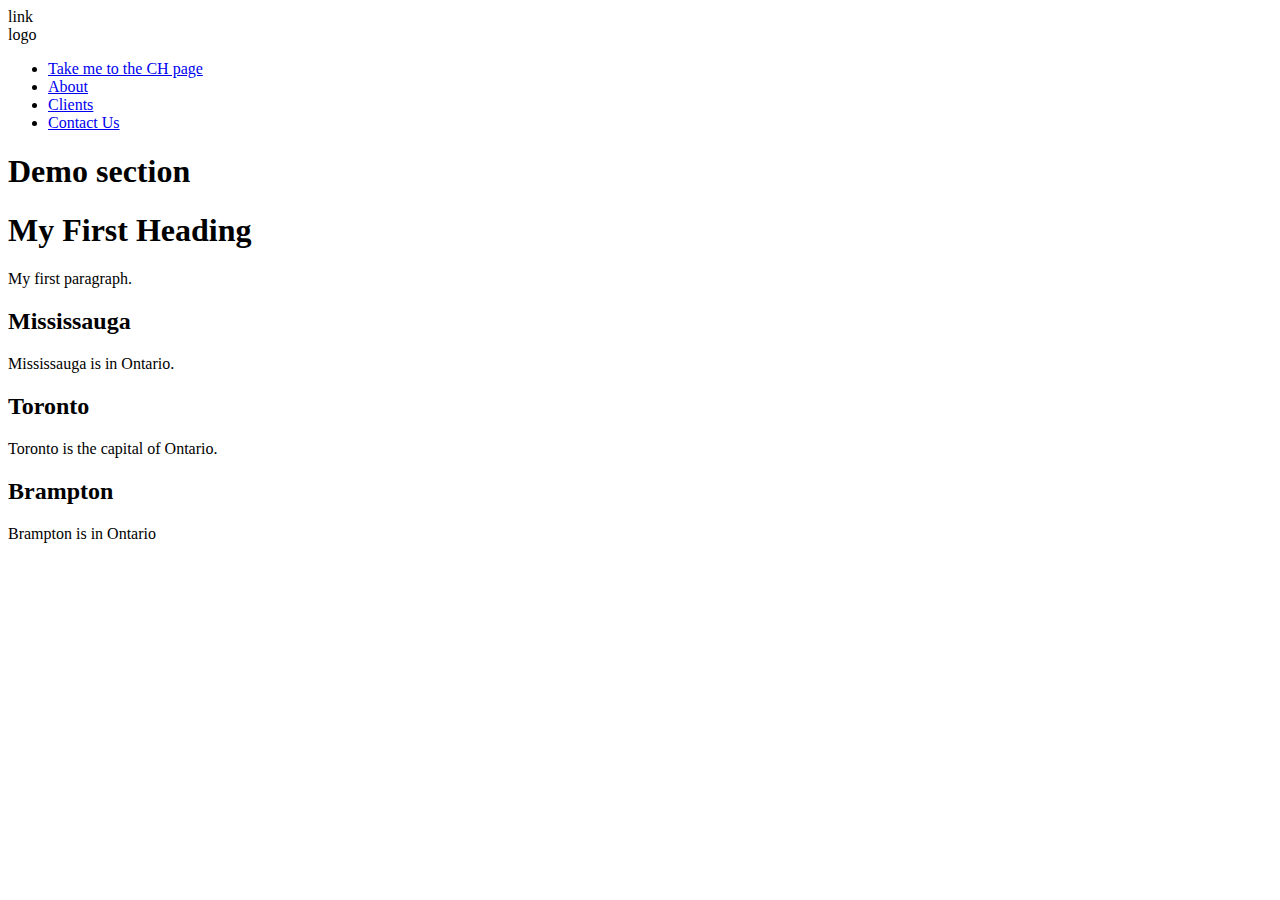
<file: index.html>
<!DOCTYPE html>
<html>
<head>
link
<title>gjhgfhjf</title>
<link rel="CSS/telly.css">

</head>


<body>


<header id="topnav">
  <div class="inner">
    <div class="logo">logo</div>
    <nav role='navigation'>
      <ul>
        <li><a href="Pages/cokehead.html"> Take me to the CH page</a></li>
        <li><a href="#">About</a></li>
        <li><a href="#">Clients</a></li>
        <li><a href="#">Contact Us</a></li>
      </ul>
    </nav>  
  </div>
</header>
<section>
  <div class="inner">
    <h1>Demo section</h1>
    
  </div>
</section>
<section class="alternate" id="demosection2">
  <div class="inner">
   
</section>


<h1>My First Heading</h1>
<p>My first paragraph.</p>

<h2 class="city">Mississauga</h2>
<p>Mississauga is in Ontario.</p>

<h2 class="city">Toronto</h2>
<p>Toronto is the capital of Ontario.</p>

<h2 class="city">Brampton</h2>
<p>Brampton is in Ontario</p>


</body>
</html>
</file>
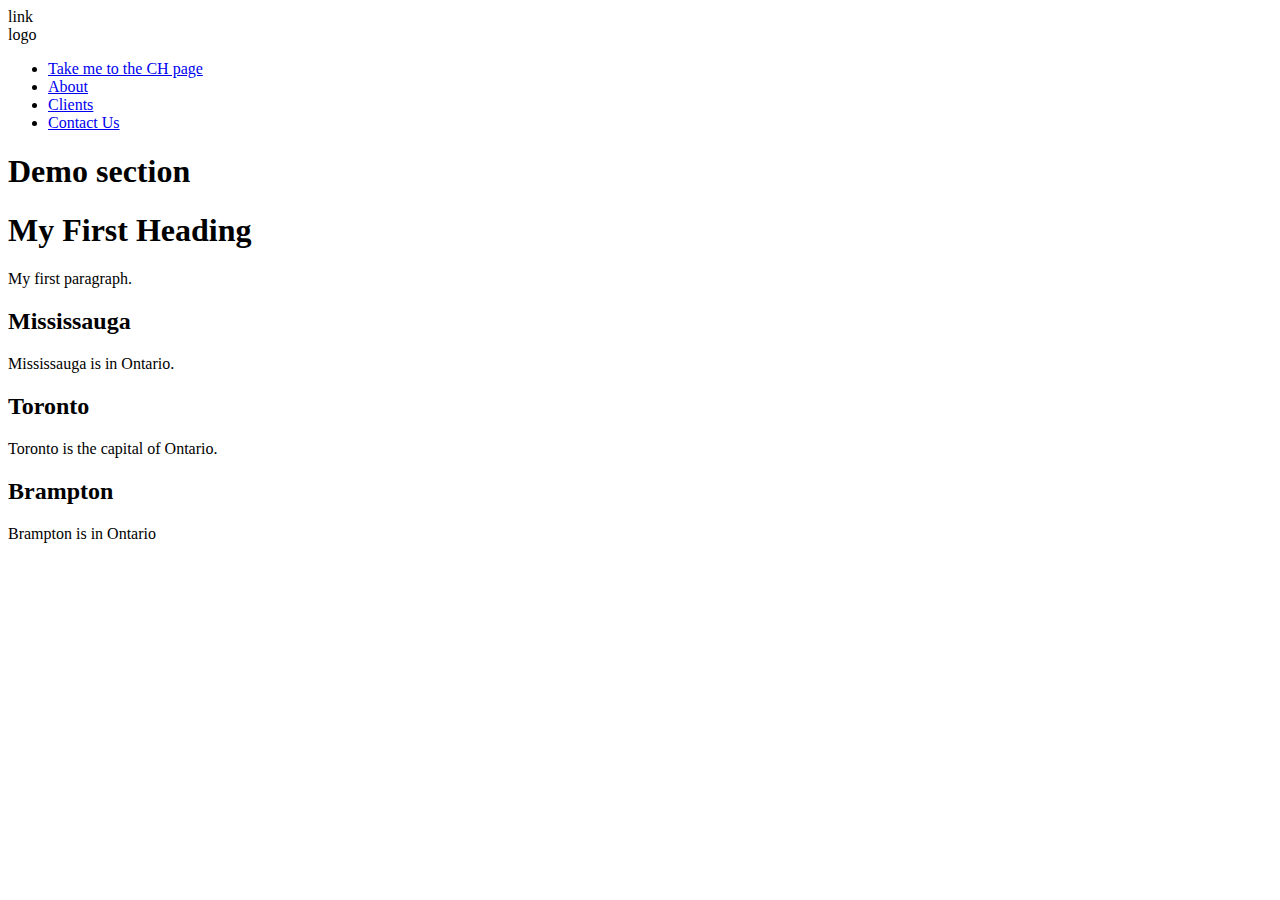
<file: paice - Copy/index.html>
<!DOCTYPE html>
<html>
<head>
link
<title>gjhgfhjf</title>
<link rel="\\2352-CMS-01\2352 Students$\874983\Profile\Desktop\paice\CSS/telly.css">

</head>


<body>


<header id="topnav">
  <div class="inner">
    <div class="logo">logo</div>
    <nav role='navigation'>
      <ul>
        <li><a href="\\2352-CMS-01\2352 Students$\874983\Profile\Desktop\paice\Pages/cokehead.html"> Take me to the CH page</a></li>
        <li><a href="#">About</a></li>
        <li><a href="#">Clients</a></li>
        <li><a href="#">Contact Us</a></li>
      </ul>
    </nav>  
  </div>
</header>
<section>
  <div class="inner">
    <h1>Demo section</h1>
    
  </div>
</section>
<section class="alternate" id="demosection2">
  <div class="inner">
   
</section>


<h1>My First Heading</h1>
<p>My first paragraph.</p>

<h2 class="city">Mississauga</h2>
<p>Mississauga is in Ontario.</p>

<h2 class="city">Toronto</h2>
<p>Toronto is the capital of Ontario.</p>

<h2 class="city">Brampton</h2>
<p>Brampton is in Ontario</p>


</body>
</html>
</file>
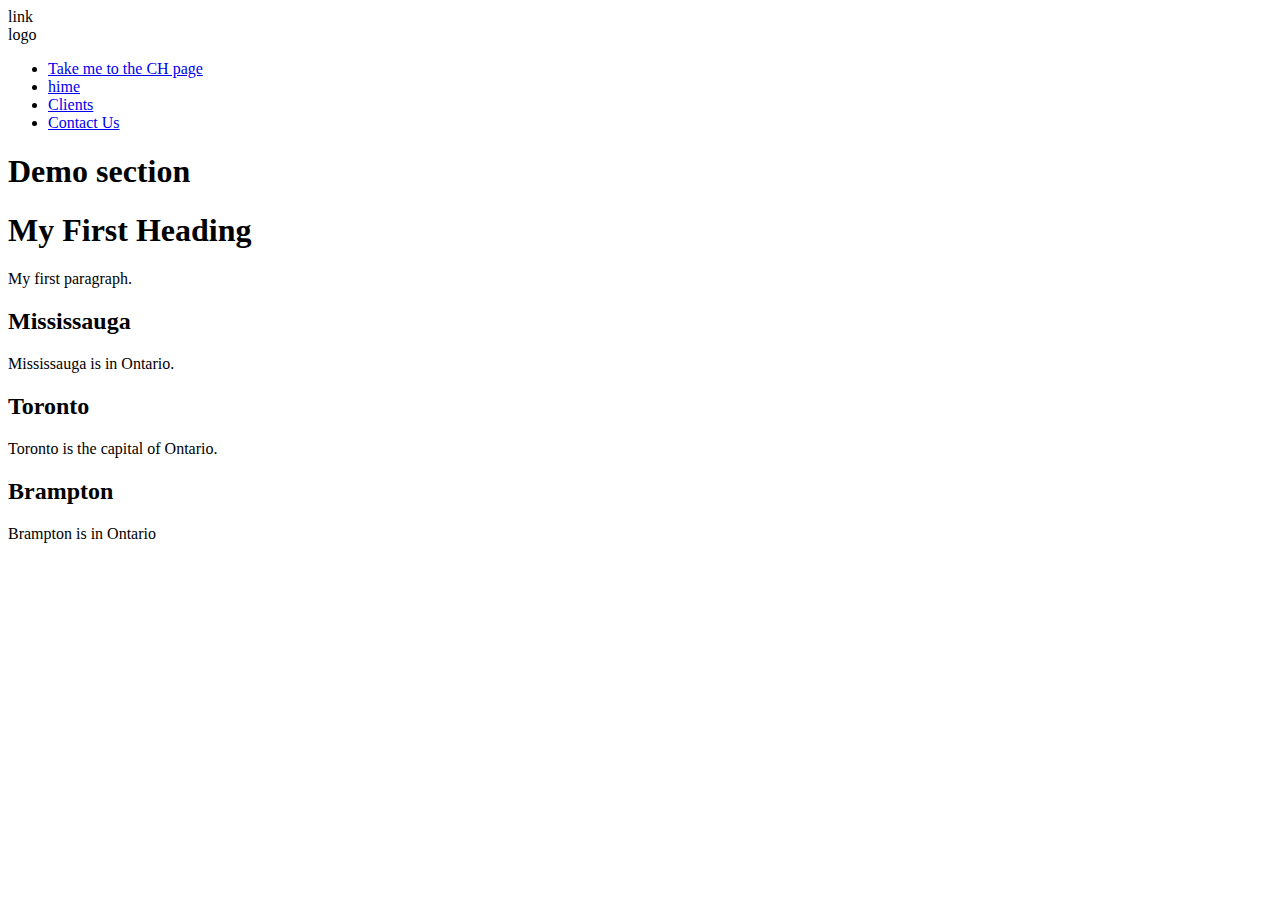
<file: Pages/cokehead.html>
<!DOCTYPE html>
<html>
<head>
link
<title>TAE</title>
<link rel="stylesheet" href="\\2352-CMS-01\2352 Students$\874983\Profile\Desktop\paice\CSS/telly.css">

</head>


<body>


<header id="topnav">
  <div class="inner">
    <div class="logo">logo</div>
    <nav role='navigation'>
      <ul>
        <li><a href="\\2352-CMS-01\2352 Students$\874983\Profile\Desktop\paice\Pages/cokehead.html"> Take me to the CH page</a></li>
        <li><a href="\\2352-CMS-01\2352 Students$\874983\Profile\Desktop\paice\index.html">hime</a></li>
        <li><a href="#">Clients</a></li>
        <li><a href="#">Contact Us</a></li>
      </ul>
    </nav>  
  </div>
</header>
<section>
  <div class="inner">
    <h1>Demo section</h1>
    
  </div>
</section>
<section class="alternate" id="demosection2">
  <div class="inner">
   
</section>


<h1>My First Heading</h1>
<p>My first paragraph.</p>

<h2 class="city">Mississauga</h2>
<p>Mississauga is in Ontario.</p>

<h2 class="city">Toronto</h2>
<p>Toronto is the capital of Ontario.</p>

<h2 class="city">Brampton</h2>
<p>Brampton is in Ontario</p>


</body>
</html>
</file>
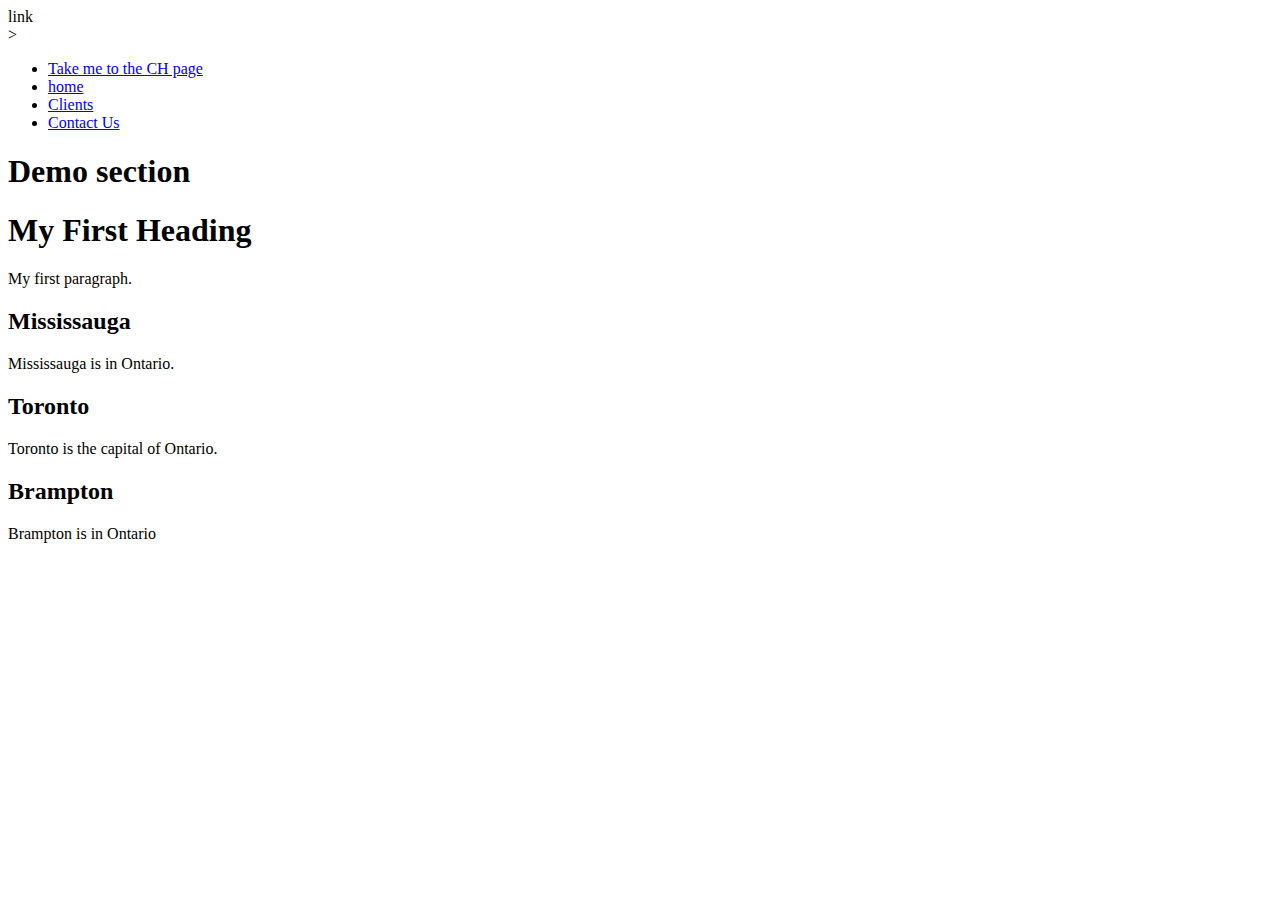
<file: paice - Copy/Pages/123.html>
<!DOCTYPE html>
<html>
<head>
link
<title>TAE</title>
<link rel="stylesheet" href="\\2352-CMS-01\2352 Students$\874983\Profile\Desktop\paice\CSS/telly.css">

</head>


<body>


<header id="topnav">
  <div class="inner">
    <div class="logo">></div>
    <nav role='navigation'>
      <ul>
        <li><a href="\\2352-CMS-01\2352 Students$\874983\Profile\Desktop\paice\Pages/cokehead.html"> Take me to the CH page</a></li>
        <li><a href="\\2352-CMS-01\2352 Students$\874983\Profile\Desktop\paice\index.html">home</a></li>
        <li><a href="#">Clients</a></li>
        <li><a href="#">Contact Us</a></li>
      </ul>
    </nav>  
  </div>
</header>
<section>
  <div class="inner">
    <h1>Demo section</h1>
    
  </div>
</section>
<section class="alternate" id="demosection2">
  <div class="inner">
   
</section>


<h1>My First Heading</h1>
<p>My first paragraph.</p>

<h2 class="city">Mississauga</h2>
<p>Mississauga is in Ontario.</p>

<h2 class="city">Toronto</h2>
<p>Toronto is the capital of Ontario.</p>

<h2 class="city">Brampton</h2>
<p>Brampton is in Ontario</p>


</body>
</html>
</file>
